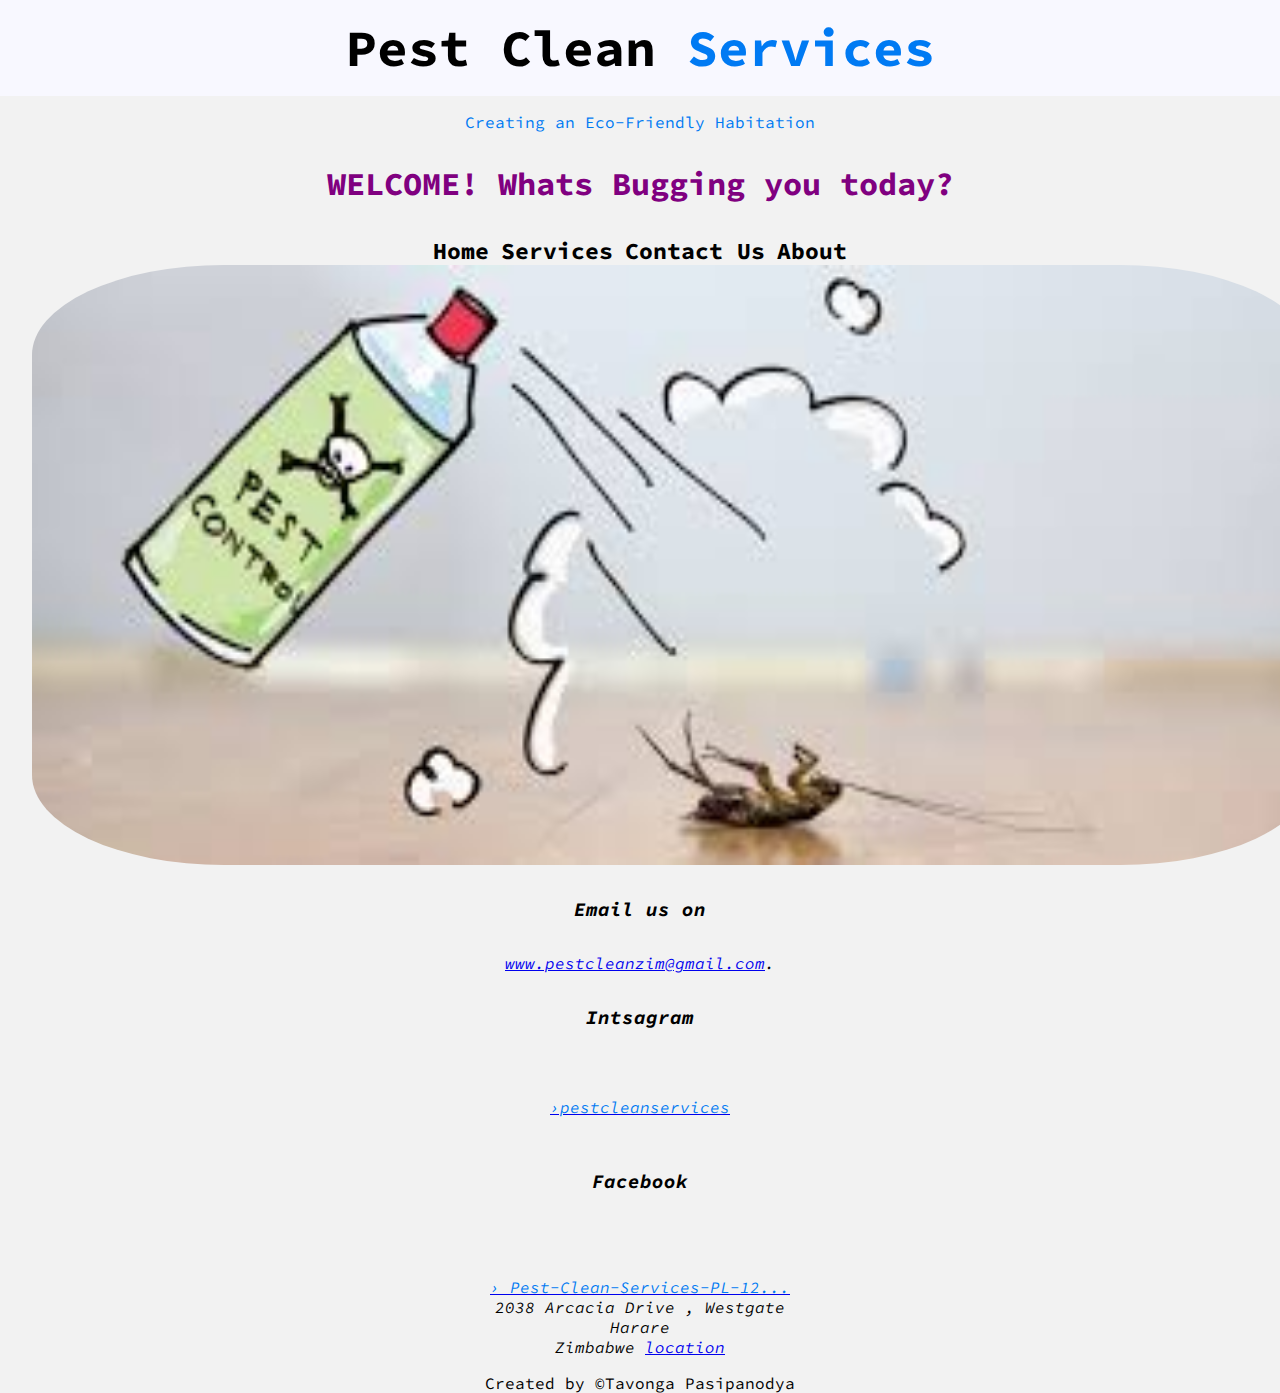
<file: index.html>
<!DOCTYPE html>
<html>
<head>
	<meta charset="utf-8">
	<meta name="viewport " content="width=device-width, intial-scale=1.0">
	<title>Home</title>
	<link rel="stylesheet" type="text/css" href="app.css">
</head>
<body onpageshow="myFunction()">

<script>
function myFunction() {
  alert("Welcome! to the only place where your bugging issues are resolved");
}
</script>
 <div class="navbar">
 	<div class="container">
 		<a class="logo" href="#">Pest Clean <span>Services</span></a>

 		
 	</div>
 </div>
 
<p>Creating an Eco-Friendly Habitation </p> 
<h3>WELCOME! Whats Bugging you today?</h3>
	
<!-- Navigation -->
<nav class="pest1-bar pest1-black">
  <a class="hme" href="index.html" class="pest1-button pest1-bar-item">Home</a>
  <a class="ser" href="services.html" class="pest1-button pest-bar-item">Services</a>
  <a class="con" href="contact us.html" class="pest1-button pest1-bar-item">Contact Us</a>
  <a class="abo" href="about.html" class="pest1-button pest1-bar-item">About</a>
</nav>
<!-- Slide Show -->
<section >
  <img class="mySlides" src="images.jpg" style="width:100%" >
  <img class="mySlides" src="images.png" style="width:100%" >
  <img class="mySlides" src="PEST CONTROL.jpg" style="width:100%">

 <script>
// Automatic Slideshow - change image every 3 seconds
var myIndex = 0;
carousel(); 

function carousel() {
    var i;
    var x = document.getElementsByClassName("mySlides");
    for (i = 0; i < x.length; i++) {
       x[i].style.display = "none";
    }
    myIndex++;
    if (myIndex > x.length) {myIndex = 1}
    x[myIndex-1].style.display = "block";
    setTimeout(carousel, 3000);
}
</script>

<p><address>
<h5> Email us on </h5> <a href="https://www.pestcleanzim@gmail.com">www.pestcleanzim@gmail.com</a>.<br> 
<h5>Intsagram</h5> <a href="https://www.instagram.com/pestcleanservices/" data-ved="2ahUKEwizlKKah__wAhXlRkEAHeQfACUQFjAEegQIAxAD" ping="/url?sa=t&amp;source=web&amp;rct=j&amp;url=https://www.instagram.com/pestcleanservices/&amp;ved=2ahUKEwizlKKah__wAhXlRkEAHeQfACUQFjAEegQIAxAD"><br><p class="LC20lb DKV0Md"> </p><div class="TbwUpd NJjxre"><cite class="iUh30 Zu0yb qLRx3b tjvcx"><span class="dyjrff qzEoUe"> ›pestcleanservices</span></cite></div></a> <br>
<h5>Facebook</h5> <a href="https://www.facebook.com/Pest-Clean-Services-PL-125141454491882/" data-ved="2ahUKEwiTvdnfjv_wAhVUgVwKHX2GDOAQFjAEegQIAxAD" ping="/url?sa=t&amp;source=web&amp;rct=j&amp;url=https://www.facebook.com/Pest-Clean-Services-PL-125141454491882/&amp;ved=2ahUKEwiTvdnfjv_wAhVUgVwKHX2GDOAQFjAEegQIAxAD"><br><h3 class="LC20lb DKV0Md"></h3><div class="TbwUpd NJjxre"><cite class="iUh30 Zu0yb qLRx3b tjvcx"><span class="dyjrff qzEoUe"> › Pest-Clean-Services-PL-12...</span></cite></div></a>
2038 Arcacia Drive , Westgate<br>
Harare<br>
Zimbabwe <a href="https://goo.gl/maps/G1eRaDC9xtCxDyoRA">location</a>
</address></p>

</section>

<footer>Created by ©Tavonga Pasipanodya </footer>
</body>
</html>
</file>
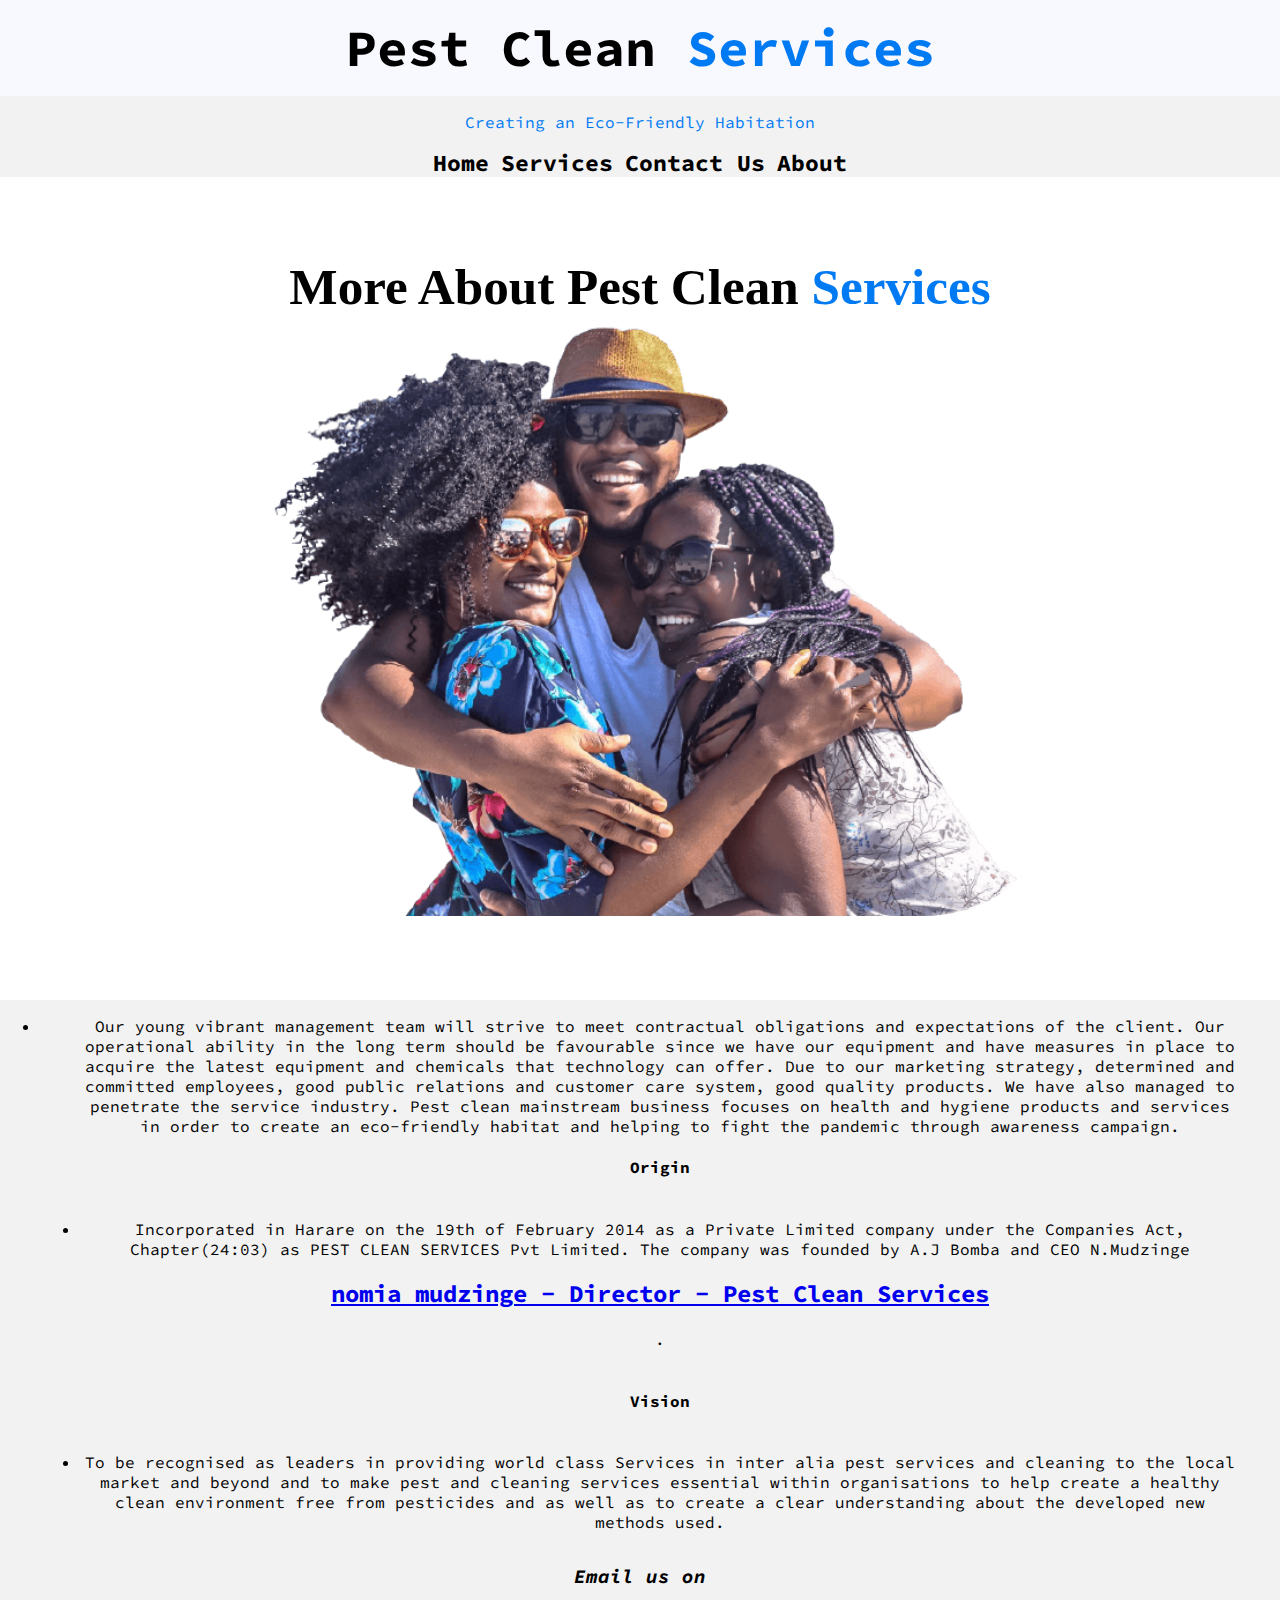
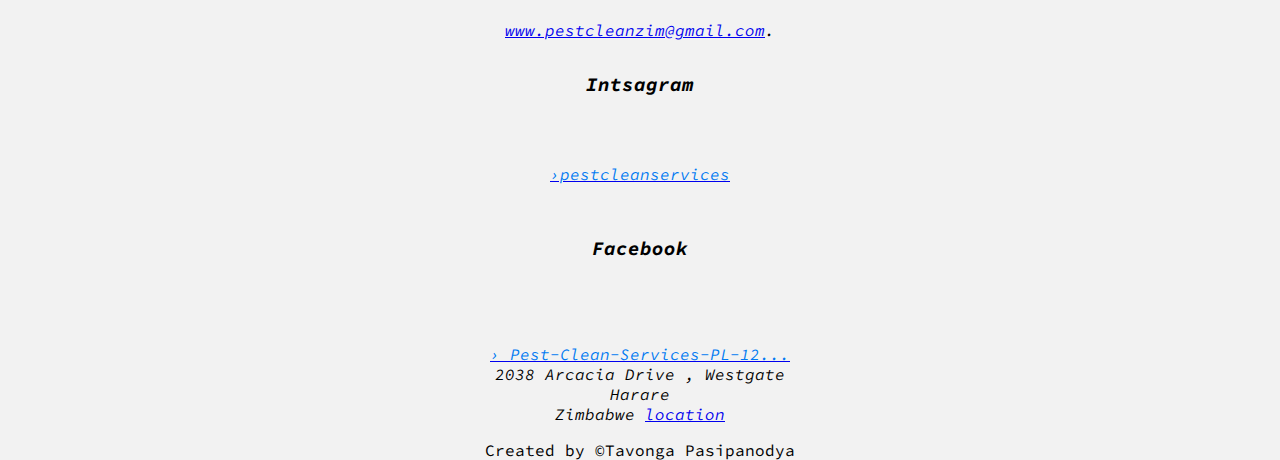
<file: about.html>
<!DOCTYPE html>
<html>
<head>
	<meta charset="utf-8">
	<title>About</title>
		<link rel="stylesheet" type="text/css" href="app.css">
</head>
<body onpageshow="myFunction()">

<script>
function myFunction() {
  alert("Welcome! to the About Page");
}
</script>

	<div class="navbar">
 	<div class="container">
 		<a class="logo" href="#">Pest Clean <span>Services</span></a>

 		
 	</div>

 </div>
	<p>Creating an Eco-Friendly Habitation </p>
 <!-- Navigation -->
<nav class="pest1-bar pest1-black">
  <a class="hme" href="index.html" class="pest1-button pest1-bar-item">Home</a>
  <a class="ser" href="services.html" class="pest1-button pest-bar-item">Services</a>
  <a class="con" href="contact us.html" class="pest1-button pest1-bar-item">Contact Us</a>
  <a class="abo" href="about.html" class="pest1-button pest1-bar-item">About</a>
</nav>
 <div class="bar">
 	<div class="container">
 		<a class="logo" href="#">More About  Pest Clean <span>Services</span></a>
 		<img class="abt" src="mukuru-send-money.png">

 		
 	</div>
 </div>
<section class="aboutsec">
	<div class="container">
		<ul>
			<li>
				<blockquote>Our young vibrant management team will strive to meet contractual obligations and expectations of the client. Our operational ability in the long term should be favourable since we have our equipment and have measures in place to acquire the latest equipment and chemicals that technology can offer. Due to our marketing strategy, determined and committed employees, good public relations and customer care system, good quality products. We have also managed to penetrate the service industry. Pest clean mainstream business focuses on health and hygiene products and services in order to create an eco-friendly habitat and helping to fight the pandemic through awareness campaign.<br>
					<h4>Origin</h4><br>
<li>
Incorporated in Harare on the 19th of February 2014 as a Private Limited company under the Companies Act, Chapter(24:03) as PEST CLEAN SERVICES Pvt Limited. The company was founded by A.J Bomba and CEO N.Mudzinge<a href="https://zw.linkedin.com/in/nomia-mudzinge-2054638b" data-ved="2ahUKEwiTvdnfjv_wAhVUgVwKHX2GDOAQFjAIegQICxAD" ping="/url?sa=t&amp;source=web&amp;rct=j&amp;url=https://zw.linkedin.com/in/nomia-mudzinge-2054638b&amp;ved=2ahUKEwiTvdnfjv_wAhVUgVwKHX2GDOAQFjAIegQICxAD"><br><h2 class="LC20lb DKV0Md">nomia mudzinge - Director - Pest Clean Services</h2><div class="TbwUpd NJjxre"><cite class="iUh30 Zu0yb qLRx3b tjvcx"><span class="dyjrff qzEoUe"> </span></cite></div></a>.</li><br>
<h4>Vision</h4><br>
<li> To be recognised as leaders in providing world class Services in inter alia pest services and cleaning to the local market and beyond and to make pest and cleaning services essential within organisations to help create a healthy clean environment free from pesticides and as well as to create a clear understanding about the developed new methods used.</li>
</blockquote>
			</li>
		</ul>
		
	</div>
	
</section>

<p><address>
<h5> Email us on </h5> <a href="https://www.pestcleanzim@gmail.com">www.pestcleanzim@gmail.com</a>.<br> 
<h5>Intsagram</h5> <a href="https://www.instagram.com/pestcleanservices/" data-ved="2ahUKEwizlKKah__wAhXlRkEAHeQfACUQFjAEegQIAxAD" ping="/url?sa=t&amp;source=web&amp;rct=j&amp;url=https://www.instagram.com/pestcleanservices/&amp;ved=2ahUKEwizlKKah__wAhXlRkEAHeQfACUQFjAEegQIAxAD"><br><p class="LC20lb DKV0Md"> </p><div class="TbwUpd NJjxre"><cite class="iUh30 Zu0yb qLRx3b tjvcx"><span class="dyjrff qzEoUe"> ›pestcleanservices</span></cite></div></a> <br>
<h5>Facebook</h5> <a href="https://www.facebook.com/Pest-Clean-Services-PL-125141454491882/" data-ved="2ahUKEwiTvdnfjv_wAhVUgVwKHX2GDOAQFjAEegQIAxAD" ping="/url?sa=t&amp;source=web&amp;rct=j&amp;url=https://www.facebook.com/Pest-Clean-Services-PL-125141454491882/&amp;ved=2ahUKEwiTvdnfjv_wAhVUgVwKHX2GDOAQFjAEegQIAxAD"><br><h3 class="LC20lb DKV0Md"></h3><div class="TbwUpd NJjxre"><cite class="iUh30 Zu0yb qLRx3b tjvcx"><span class="dyjrff qzEoUe"> › Pest-Clean-Services-PL-12...</span></cite></div></a>
2038 Arcacia Drive , Westgate<br>
Harare<br>
Zimbabwe <a href="https://goo.gl/maps/G1eRaDC9xtCxDyoRA">location</a>
</address></p>
<footer>Created by ©Tavonga Pasipanodya </footer>
</body>
</html>
</file>
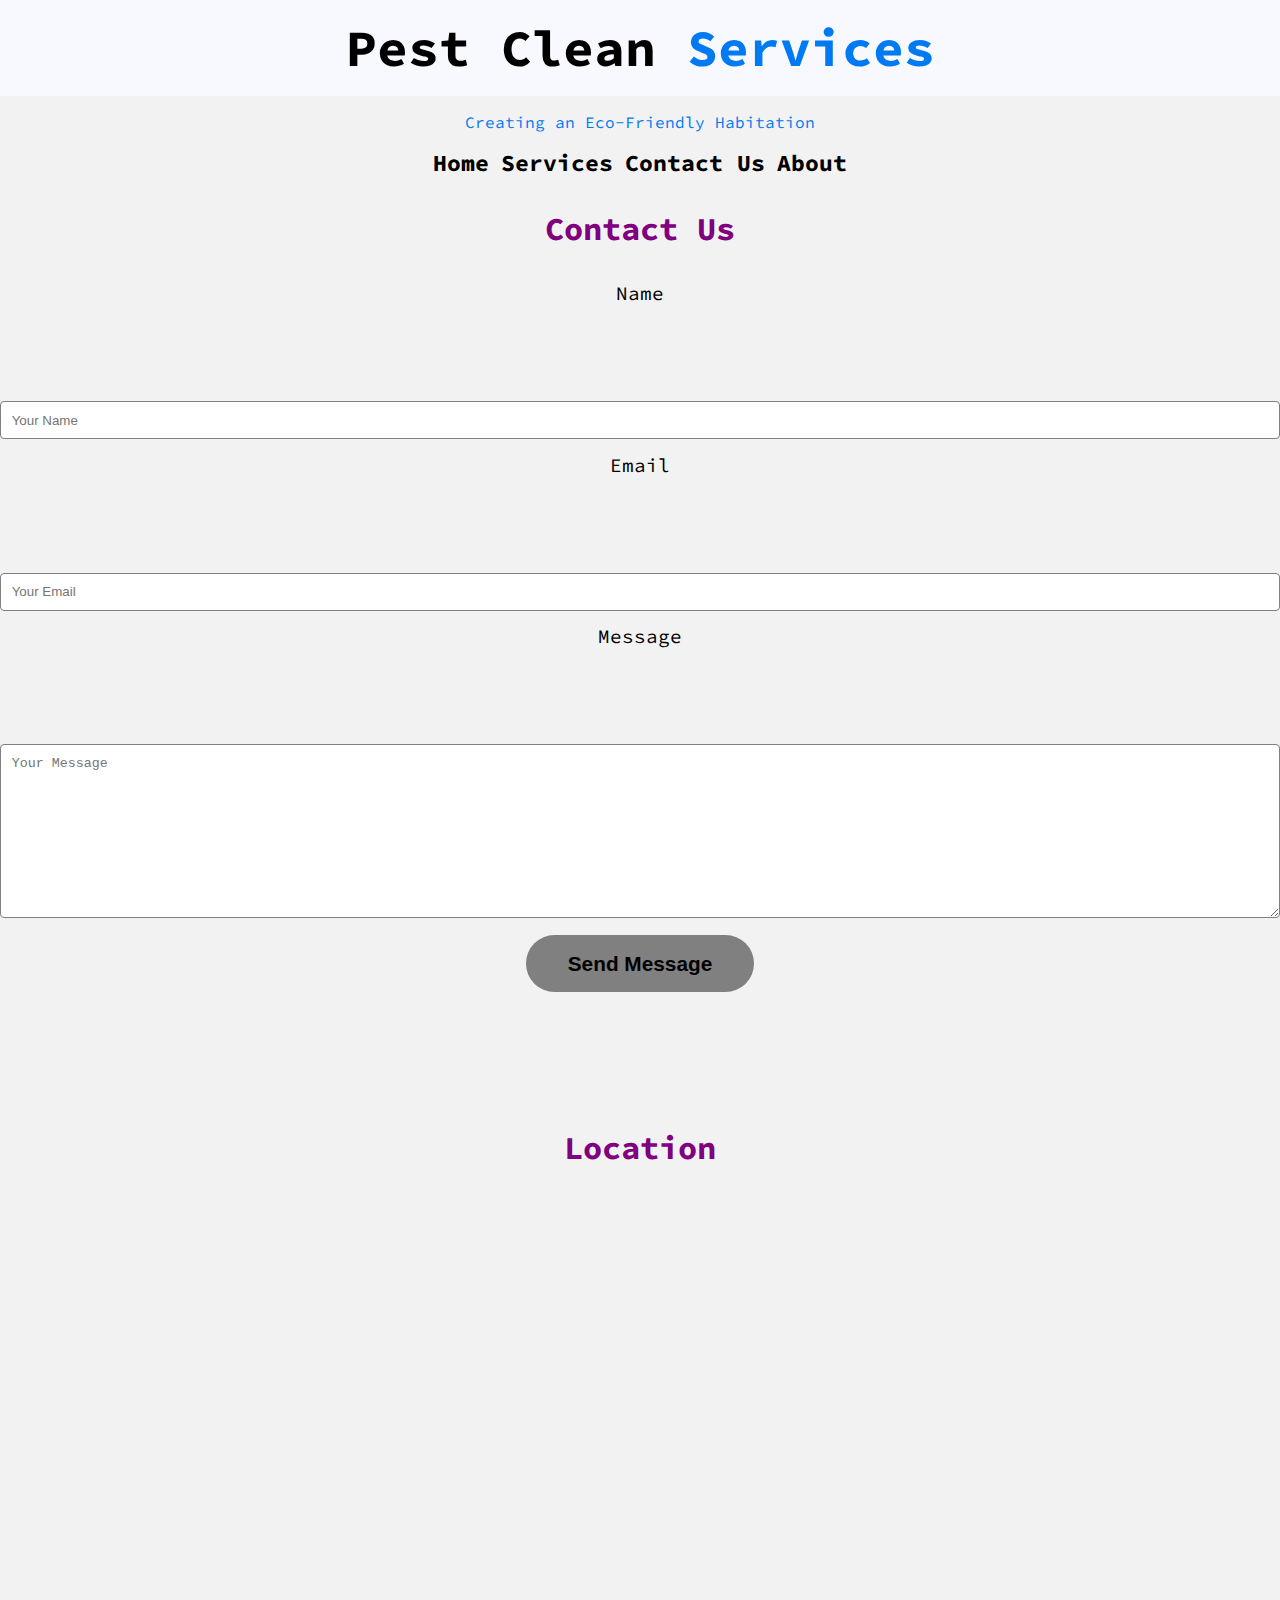
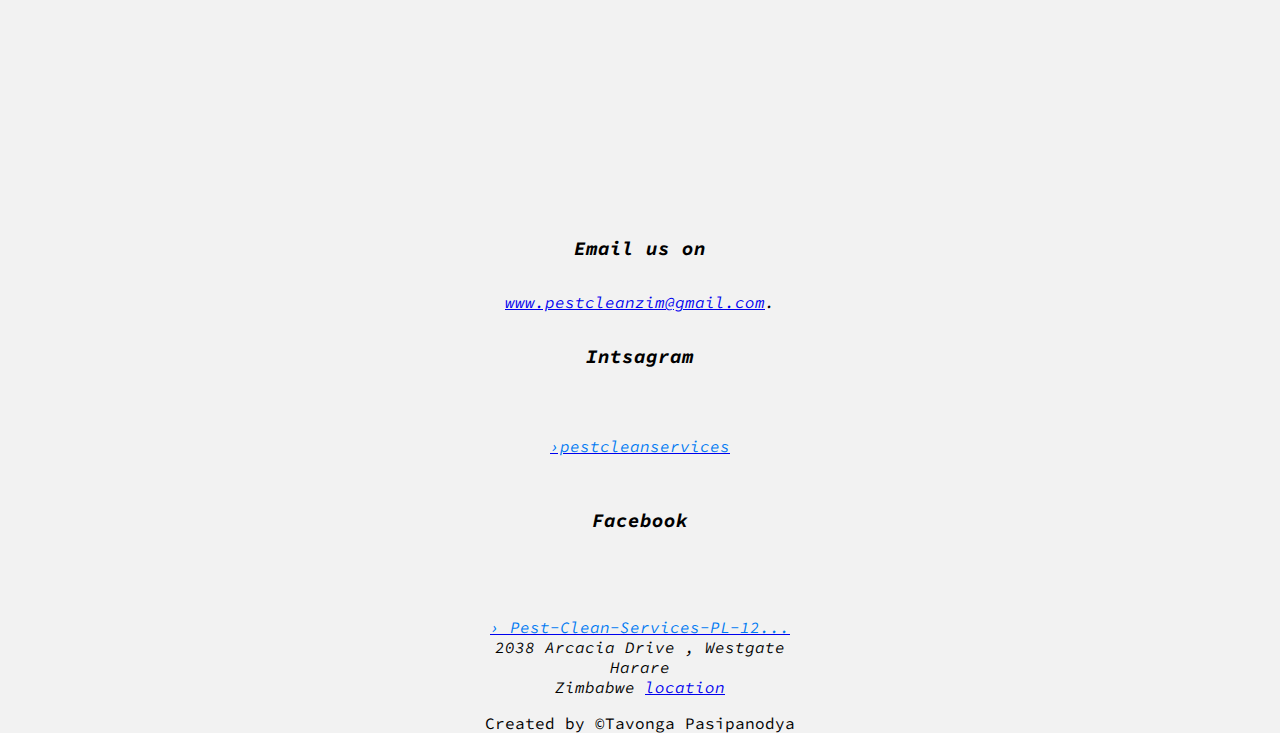
<file: contact us.html>
<!DOCTYPE html>
<html>
<head>
	<meta charset="utf-8">
	<title>Contact Us</title>
		<link rel="stylesheet" type="text/css" href="app.css">
</head>
<body onpageshow="myFunction()">

<script>
function myFunction() {
  alert("Welcome! to the Contact Us Page");
}
</script>

	<div class="navbar">
 	<div class="container">
 		<a class="logo" href="#">Pest Clean <span>Services</span></a>

 		
 	</div>
 </div>
	<p>Creating an Eco-Friendly Habitation </p>
<!-- Navigation -->
<nav class="pest1-bar pest1-black">
  <a class="hme" href="index.html" class="pest1-button pest1-bar-item">Home</a>
  <a class="ser" href="services.html" class="pest1-button pest-bar-item">Services</a>
  <a class="con" href="contact us.html" class="pest1-button pest1-bar-item">Contact Us</a>
  <a class="abo" href="about.html" class="pest1-button pest1-bar-item">About</a>
</nav>
<section class="contact-sec">
	<div class="container">
		<div class="contact-left">
			<h3>Contact Us</h3>
			<form action="">
				<label for="name ">Name</label>
				<input type="text" id="name" name="name" placeholder="Your Name">
               <label for="email ">Email</label>
				<input type="email" id="email" name="email" placeholder="Your Email">
                <label for="message">Message</label>
                <textarea name="message" placeholder="Your Message" id="message" cols="30" rows="10"></textarea>
                 <input  type="submit" class="send-message-cta" value="Send Message">
                  

			</form>
		</div>
		<h3> Location</h3>
		<div class="contact-right">
			<iframe src="https://www.google.com/maps/embed?pb=!1m18!1m12!1m3!1d3799.5196634032363!2d30.96155381545887!3d-17.767257879290952!2m3!1f0!2f0!3f0!3m2!1i1024!2i768!4f13.1!3m3!1m2!1s0x1931a8c202b80f23%3A0xf599a17d736ca17d!2sAcacia%20Ave%2C%20Harare!5e0!3m2!1sen!2szw!4v1622845223018!5m2!1sen!2szw" width="600" height="450" style="border:0;" allowfullscreen="" loading="lazy"></iframe> 
		</div>
		 
	</div>

</section>

<p><address>
<h5> Email us on </h5> <a href="https://www.pestcleanzim@gmail.com">www.pestcleanzim@gmail.com</a>.<br> 
<h5>Intsagram</h5> <a href="https://www.instagram.com/pestcleanservices/" data-ved="2ahUKEwizlKKah__wAhXlRkEAHeQfACUQFjAEegQIAxAD" ping="/url?sa=t&amp;source=web&amp;rct=j&amp;url=https://www.instagram.com/pestcleanservices/&amp;ved=2ahUKEwizlKKah__wAhXlRkEAHeQfACUQFjAEegQIAxAD"><br><p class="LC20lb DKV0Md"> </p><div class="TbwUpd NJjxre"><cite class="iUh30 Zu0yb qLRx3b tjvcx"><span class="dyjrff qzEoUe"> ›pestcleanservices</span></cite></div></a> <br>
<h5>Facebook</h5> <a href="https://www.facebook.com/Pest-Clean-Services-PL-125141454491882/" data-ved="2ahUKEwiTvdnfjv_wAhVUgVwKHX2GDOAQFjAEegQIAxAD" ping="/url?sa=t&amp;source=web&amp;rct=j&amp;url=https://www.facebook.com/Pest-Clean-Services-PL-125141454491882/&amp;ved=2ahUKEwiTvdnfjv_wAhVUgVwKHX2GDOAQFjAEegQIAxAD"><br><h3 class="LC20lb DKV0Md"></h3><div class="TbwUpd NJjxre"><cite class="iUh30 Zu0yb qLRx3b tjvcx"><span class="dyjrff qzEoUe"> › Pest-Clean-Services-PL-12...</span></cite></div></a>
2038 Arcacia Drive , Westgate<br>
Harare<br>
Zimbabwe <a href="https://goo.gl/maps/G1eRaDC9xtCxDyoRA">location</a>
</address></p>
<footer>Created by ©Tavonga Pasipanodya </footer>
</body>
</html>
</file>
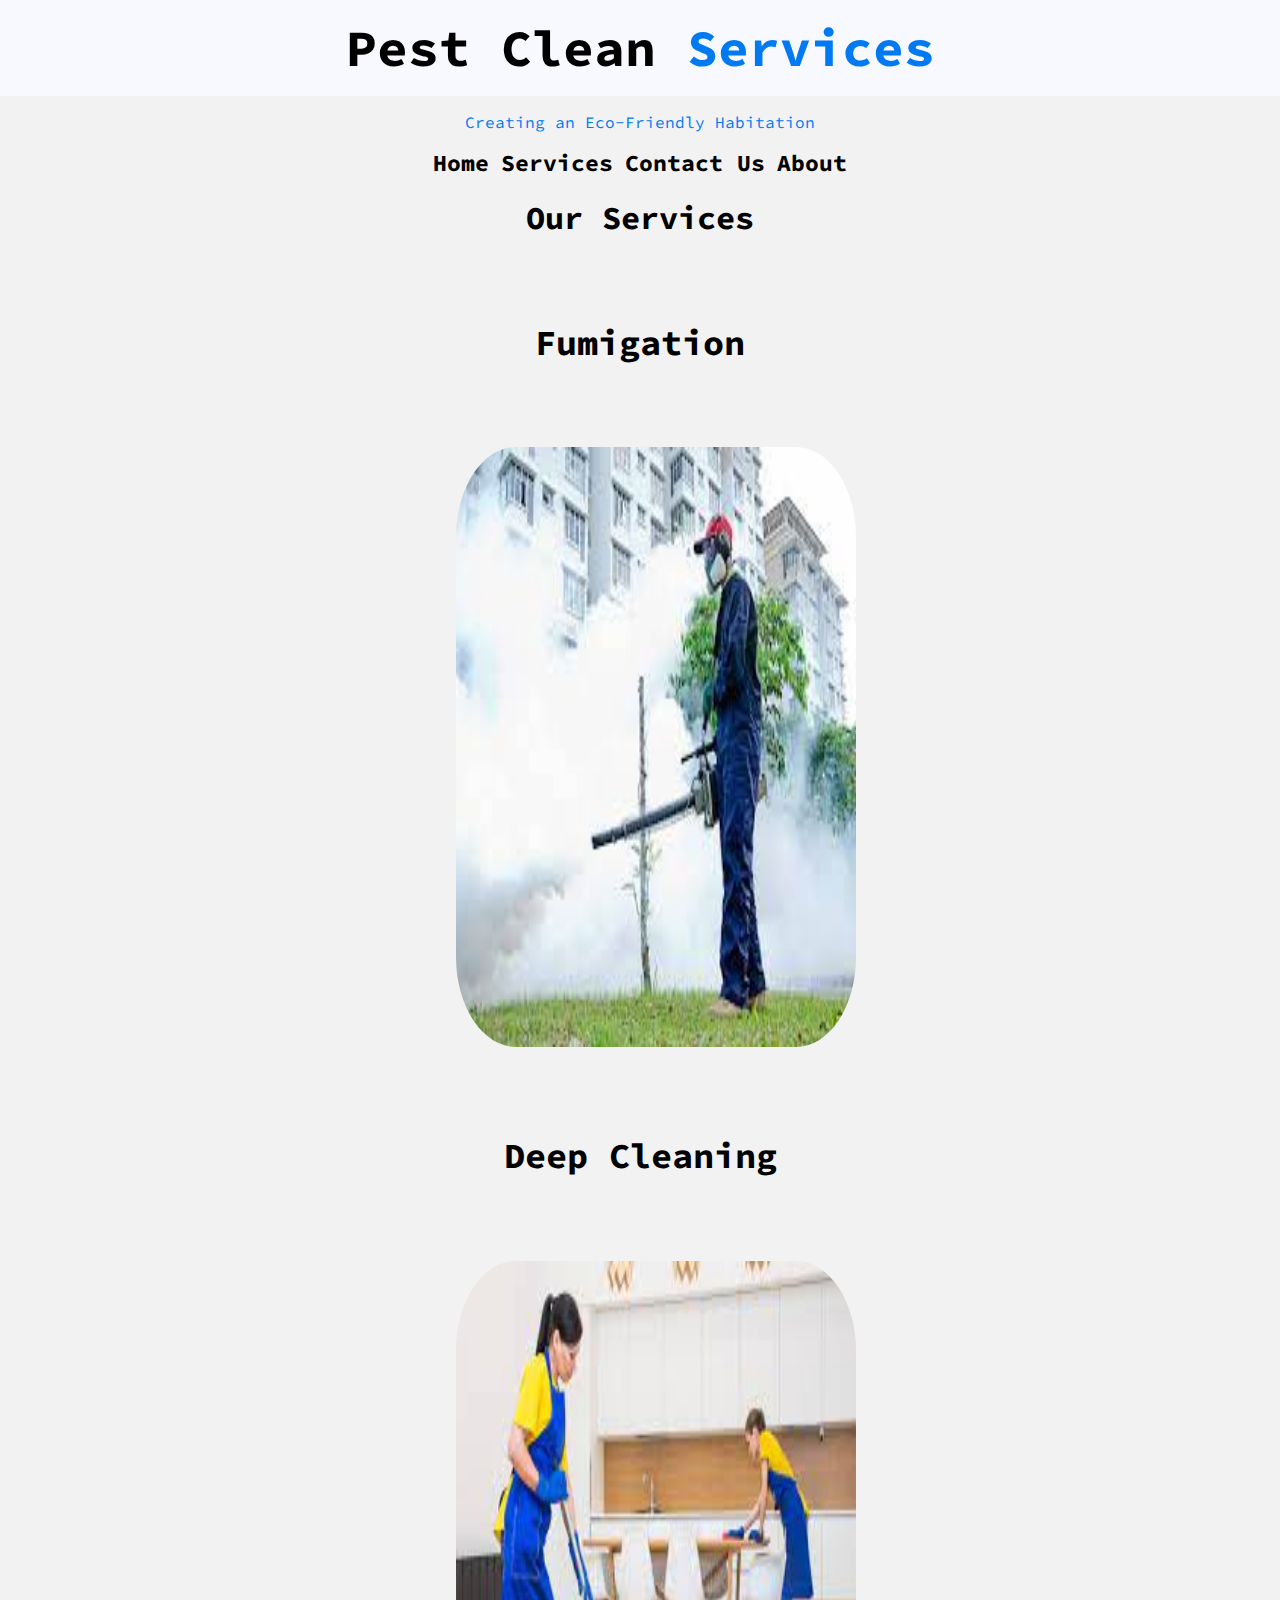
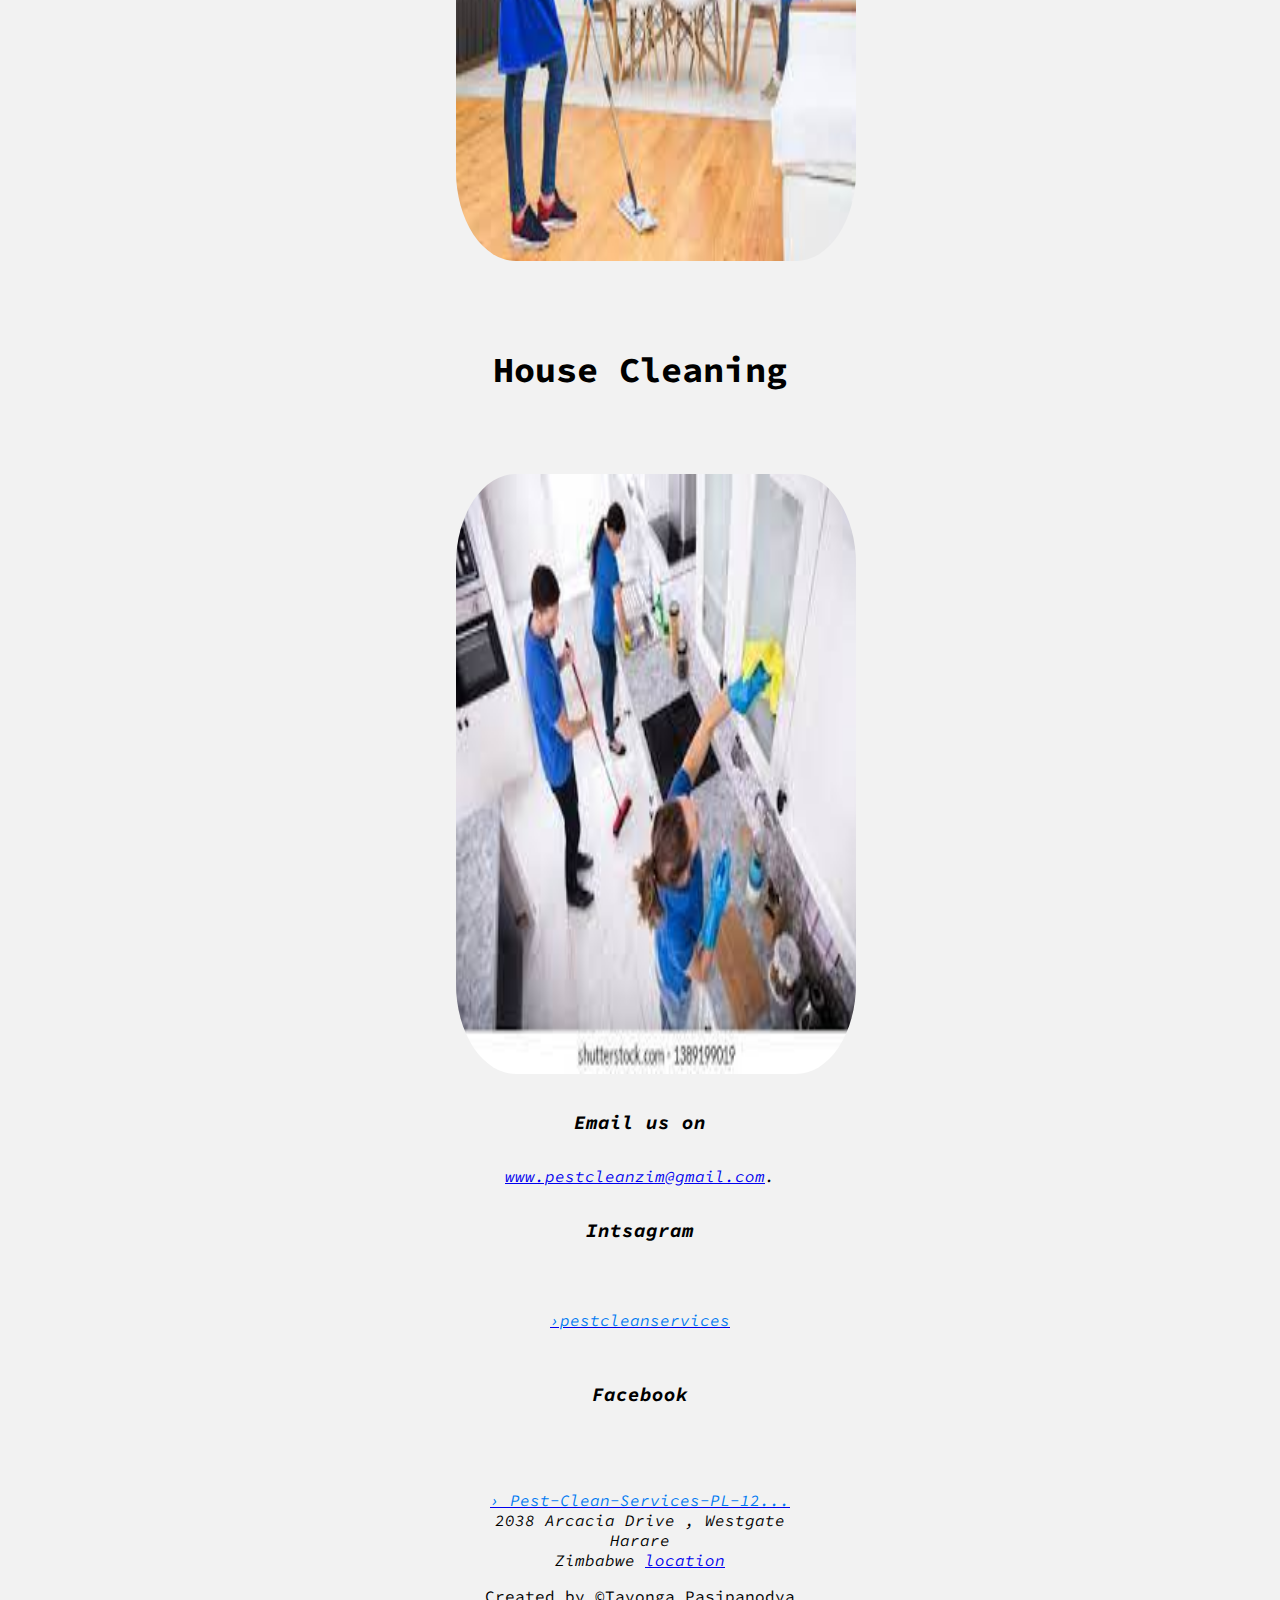
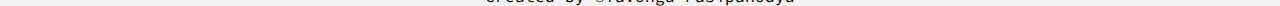
<file: services.html>
<!DOCTYPE html>
<html>
<head>
	<meta charset="utf-8">
	<title>Services</title>
		<link rel="stylesheet" type="text/css" href="app.css">
</head>
<body onpageshow="myFunction()">

<script>
function myFunction() {
  alert("Welcome! to the Services Page");
}
</script>
 <div class="navbar">
 	<div class="container">
 		<a class="logo" href="#">Pest Clean <span>Services</span></a>

 		
 	</div>
 </div>
 
<p>Creating an Eco-Friendly Habitation </p> 

	
<!-- Navigation -->
<nav class="pest1-bar pest1-black">
  <a class="hme" href="index.html" class="pest1-button pest1-bar-item">Home</a>
  <a class="ser" href="services.html" class="pest1-button pest-bar-item">Services</a>
  <a class="con" href="contact us.html" class="pest1-button pest1-bar-item">Contact Us</a>
  <a class="abo" href="about.html" class="pest1-button pest1-bar-item">About</a>
</nav>
	
<h1>Our Services</h1>
	

<h6>Fumigation</h6>

<img src="images (4).jpg" alt="Workplace" usemap="#workmap" width="400" height="200">

<h6>Deep Cleaning</h6>

<img src="download (2).jpg" alt="Workplace" usemap="#workmap" width="400" height="200">

<h6>House Cleaning</h6>

<img src="download (1).jpg" alt="Workplace" usemap="#workmap" width="400" height="200">

<p><address>
<h5> Email us on </h5> <a href="https://www.pestcleanzim@gmail.com">www.pestcleanzim@gmail.com</a>.<br> 
<h5>Intsagram</h5> <a href="https://www.instagram.com/pestcleanservices/" data-ved="2ahUKEwizlKKah__wAhXlRkEAHeQfACUQFjAEegQIAxAD" ping="/url?sa=t&amp;source=web&amp;rct=j&amp;url=https://www.instagram.com/pestcleanservices/&amp;ved=2ahUKEwizlKKah__wAhXlRkEAHeQfACUQFjAEegQIAxAD"><br><p class="LC20lb DKV0Md"> </p><div class="TbwUpd NJjxre"><cite class="iUh30 Zu0yb qLRx3b tjvcx"><span class="dyjrff qzEoUe"> ›pestcleanservices</span></cite></div></a> <br>
<h5>Facebook</h5> <a href="https://www.facebook.com/Pest-Clean-Services-PL-125141454491882/" data-ved="2ahUKEwiTvdnfjv_wAhVUgVwKHX2GDOAQFjAEegQIAxAD" ping="/url?sa=t&amp;source=web&amp;rct=j&amp;url=https://www.facebook.com/Pest-Clean-Services-PL-125141454491882/&amp;ved=2ahUKEwiTvdnfjv_wAhVUgVwKHX2GDOAQFjAEegQIAxAD"><br><h3 class="LC20lb DKV0Md"></h3><div class="TbwUpd NJjxre"><cite class="iUh30 Zu0yb qLRx3b tjvcx"><span class="dyjrff qzEoUe"> › Pest-Clean-Services-PL-12...</span></cite></div></a>
2038 Arcacia Drive , Westgate<br>
Harare<br>
Zimbabwe <a href="https://goo.gl/maps/G1eRaDC9xtCxDyoRA">location</a>
</address></p>
<footer>Created by ©Tavonga Pasipanodya </footer>
</body>
</html>
</file>
<file: app.css>
@import url(https://fonts.googleapis.com/css?family=Source+Code+Pro:200,300,400,500,600,700,900);
h3{
	color: purple;
	font-size: 2.2em;
}
P{
	color:#007AF3 ;
}
body{
	background :  #F2F2F2;
	margin: 0;
	color:  #000000;
	font-family:"Source Code Pro" ;
	text-align: center;
     }
.navbar{
	background: ghostwhite;
	padding: 1em;
        }
        .bar{background: white;
        	padding: 5em;
        	
        	font-family: cursive;
        	text-align: center;

        }
.hme{
	text-decoration:none ;
		font-weight:bold ;
		color: black ;
		font-size:1.2em ;

     }
.ser{
	text-decoration:none ;
		font-weight:bold ;
		color: black ;
		font-size:1.2em ;
	}
.con{
		text-decoration:none ;
		font-weight:bold ;
		color: black ;
		font-size:1.2em ;
	}
.abo{
		text-decoration:none ;
		font-weight:bold ;
		color: black ;
		font-size:1.2em ;
	}

    .logo {
		text-decoration:none ;
		font-weight:bold ;
		color: black ;
		font-size:3.2em ;

		}
		span{
			color:#007AF3 ;
		}
img{
 
	height: 600px;
	border-radius: 15%;
	margin-left: 2em;
	
    }

nav{
	text-decoration:none ;
		font-weight:bold ;
		color: black ;
		font-size:1.2em ;

}
h3{
	font-size: 2em;
} 
label{
	display: block;
	font-size: 1.2em;
	margin-bottom: 5em;
}
input,textarea{
	width: 100%;
	padding: .8em;
	margin-bottom: 1em;
	border-radius: .3em;
    border: 1px solid gray;
    box-sizing: border-box;
}
.send-message-cta{
	background-color: grey;
	color: black;
	font-weight: bold ;
	font-size: 1.3em; 
	border:none ;
	margin-bottom: 5em;
    border-radius: 5em;
    display: inline-block;
    padding: .8em 2em;
    width: unset;
    cursor: pointer ;
   
}
iframe{
	width: 100%;
	height: 600px;
}
h5{color: black;
	font-size: 1.2em;

}
h6 {color: black;
	font-size: 2.2em;	
}
</file>
